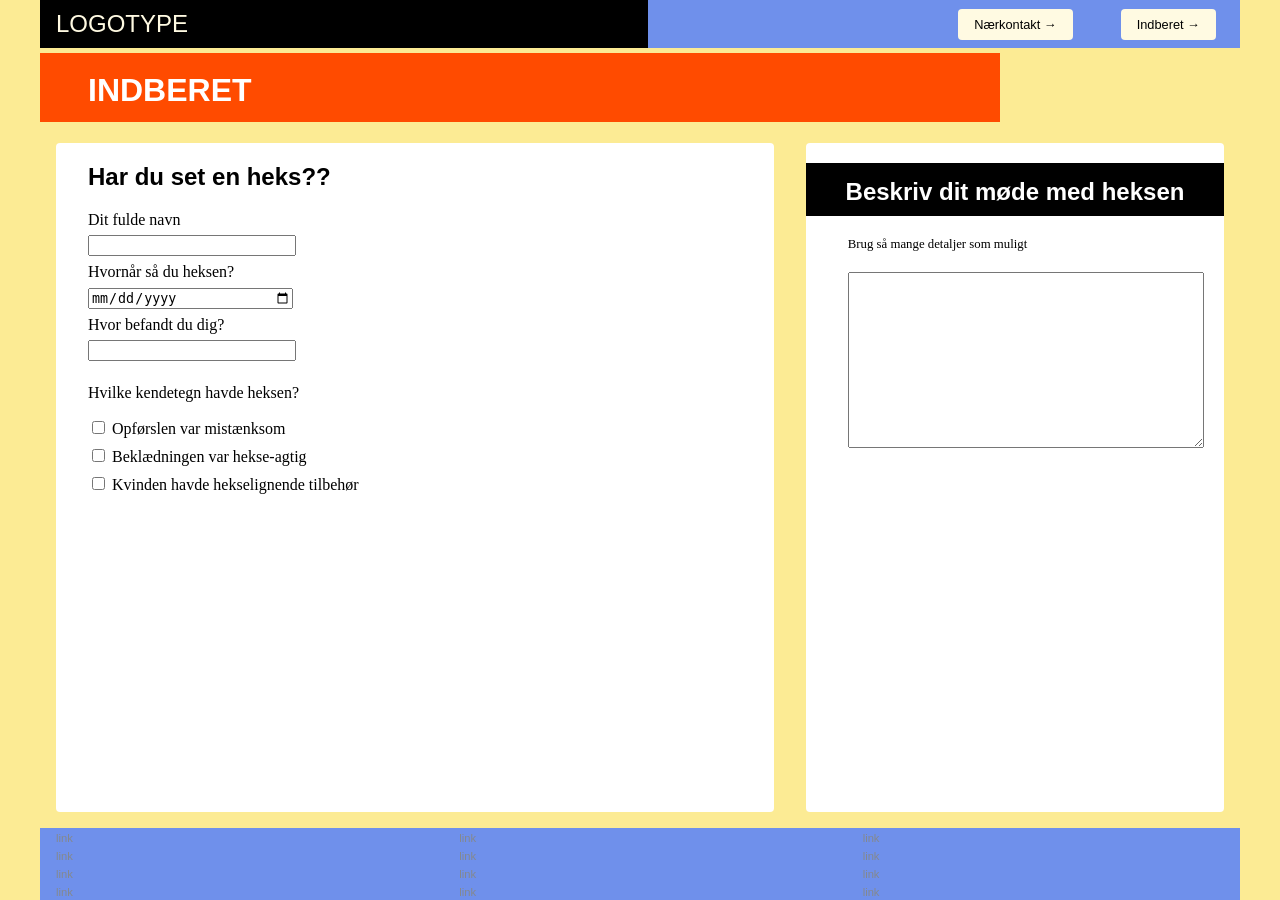
<file: register.html>
<!DOCTYPE html>
<html lang="en">
  <head>
    <meta charset="UTF-8" />
    <meta http-equiv="X-UA-Compatible" content="IE=edge" />
    <meta name="viewport" content="width=device-width, initial-scale=1.0" />
    <link rel="stylesheet" href="css/custom.css" />
    <link rel="stylesheet" href="css/general.css" />
    <link rel="stylesheet" href="css/layout.css" />
    <link rel="stylesheet" href="css/infographic.css" />
    <link rel="stylesheet" href="css/forms.css" />
    <link rel="icon" type="image/png" href="img/fav.png" />
    <title>Emergency Site</title>
  </head>
  <body id="register">
    <header>
      <nav>
        <div id="logotype-wrapper">
          <a href="index.html"> LOGOTYPE </a>
        </div>
        <ul class="menu">
          <li><a class="menuItem" href="instruction.html">Nærkontakt </a></li>
          <li><a class="menuItem" href="register.html">Indberet</a></li>
        </ul>
      </nav>
    </header>

    <main>
      <h1>INDBERET</h1>
      <section id="form-section">
        <article id="form-info">
          <h2 id="harduset">Har du set en heks??</h2>
        </article>
        <form id="webform">
          <div id="forms">
            <label for="fullname">Dit fulde navn</label>
            <input id="fullname" name="fname" type="text" />
            <label for="date">Hvornår så du heksen?</label>
            <input type="date" id="date" name="dato" min="2000-01-01" max="2025-12-31" />
            <label for="place">Hvor befandt du dig?</label>
            <input id="place" name="sted" type="text" />
          </div>
          <p>Hvilke kendetegn havde heksen?</p>
          <div id="kt">
            <input id="kendetegn" name="kendetegn1" type="checkbox" />
            <label for="kendetegn">Opførslen var mistænksom</label>
          </div>
          <div id="kt">
            <input id="kendetegn" name="kendetegn2" type="checkbox" />
            <label for="kendetegn">Beklædningen var hekse-agtig</label>
          </div>
          <div id="kt">
            <input id="kendetegn" name="kendetegn3" type="checkbox" />
            <label for="kendetegn">Kvinden havde hekselignende tilbehør</label>
          </div>
        </form>
      </section>
      <section id="form-summary">
        <h2>Beskriv dit møde med heksen</h2>
        <article>
          <p class="placeholder">Brug så mange detaljer som muligt</p>
          <label for="beskrivelse"></label>
          <textarea name="beskrivelse" id="beskrivelse"></textarea>
        </article>
      </section>
    </main>
    <footer>
      <nav class="some">
        <ul>
          <li><a href="">link</a></li>
          <li><a href="">link</a></li>
          <li><a href="">link</a></li>
          <li><a href="">link</a></li>
        </ul>
      </nav>
      <nav class="another">
        <ul>
          <li><a href="">link</a></li>
          <li><a href="">link</a></li>
          <li><a href="">link</a></li>
          <li><a href="">link</a></li>
        </ul>
      </nav>
      <nav class="yetanother">
        <ul>
          <li><a href="">link</a></li>
          <li><a href="">link</a></li>
          <li><a href="">link</a></li>
          <li><a href="">link</a></li>
        </ul>
      </nav>
    </footer>
  </body>
</html>
</file>
<file: css/custom.css>
:root {
  /* Colours */
  --primary-bg-color: #fceb94; /* used */
  --primary-font-color: #000000; /* used */

  --secondary-bg-color: #5d656c; /* used */
  --secondary-font-color: #d5e5f4; /* used */

  /* CAN BE DELETED WHEN THE PLACEHOLDER CLASS IS DELETED */
  --placeholder-bg-color: #eb9e1a; /* used */
  --placeholder-font-color: #575c61; /* used */

  /* NOT USED AT THE MOMENT */
  --info-color: #17a2b8;
  --warning-color: #ffc107;
  --danger-color: #dc3545;

  /* Borders */
  --border-color: #007bff; /* used */
  --border-color-light: #f7f5c2; /* used */
  --border-radius: 0.25rem;

  /* Links */
  --link-color: #84888e; /* used */
  --hover-color: #f9fcfe; /* used */
  --active-color: #f52727; /* used */

  /* From styletile */

  /* Fonts */
  --logotype-font: "Roboto", sans-serif;
  --headline-font: "Roboto", sans-serif;
  --body-font: "Roboto", sans-serif;
  --link-font: "Calibri", sans-serif;

  /* Text sizes */
  --logotype-size: 1.5rem;
  --headline1-size: 2rem;
  --headline2-size: 1.5rem;
  --headline3-size: 1.25rem;
  --bodytext-size: 1rem;
  --cta-text-size: 1.25rem;
  --followup-text-size: 0.8rem;
  --form-submit-size: 1rem;

  /* Text colors */
  --logotype-color: #fffae2;
  --headline-color: #000000;
  --headline-color-inverted: #ffffff;
  --bodytext-color: #000000;
  --bodytext-color-inverted: #000000;
  --cta-text-color: #bbc3ca;
  --cta-text-color-inverted: #bbc3ca;
  --followup-text-color: #000000;
  --followup-text-color-inverted: #000000;
  --formfield-text-color: #000000;
  --form-submit-color: #bbc3ca;
  --form-submit-color-inverted: #bbc3ca;
  --info-text-color: #000000;

  /* Background colors */
  --logotype-background-color: #000000;
  --header-background-color: #6f90eb;
  --header-background-color2: #ff4b00;
  --article-background-color: #ffffff;
  --news-background-color: #dbdde3;
  --news-background-color-inverted: #eeebe9;
  --info-background-color: #ffffff;
  --headline-bg-color: #dbdde3;
  --headline-bg-color-alert: #ff4b00;
  --headline-bg-color-inverted: #000000;
  --bodytext-bg-color: #dbdde3;
  --bodytext-bg-color-inverted: #dbdde3;
  --cta-text-bg-color: #dbdde3;
  --cta-text-bg-color-inverted: #dbdde3;
  --followup-text-bg-color: #ff4b00;
  --followup-text-bg-color-inverted: #dbdde3;
  --form-background-color: #c5c7ce;
  --form-text-color: #dbdde3;
  --formfield-background-color: #dbdde3;
  --formfield-background-color-active: #dbdde3;
  --form-submit-bg-color: #dbdde3;
  --form-submit-bg-color-inverted: #dbdde3;

  /* Info-boxes */
  --info-bg-color-yellow: #fceb94;
  --info-bg-color-green: #def5db;
}
</file>
<file: css/general.css>
html,
body,
header,
footer,
main,
nav,
ul,
#main-disclamer {
  margin: 0;
  padding: 0;
  box-sizing: border-box;
}

body {
  font-family: var(--default-font);
  color: var(--primary-font-color);
  background-color: var(--primary-bg-color);
}
header,
footer {
  background-color: var(--header-background-color);
  color: var(--secondary-font-color);
  height: min-content;
}
.logo-wrapper {
  background-color: var(--logotype-background-color);
  color: var(--logotype-color);
}
#main-disclamer {
  height: 180px;
  background-color: var(--header-background-color2);
  display: flex;
  justify-content: flex-start;
  align-items: center;
  padding-left: 2rem;
}
#main-disclamer-content {
  display: flex;
  column-gap: 1rem;
}
main section {
  padding: 20px;
  /* margin: 10px; */
  /* border: 1px solid var(--border-color); */
  border-radius: var(--border-radius);
}
h1,
h2,
h3,
h4,
h5,
h6 {
  font-family: var(--headline-font);
}
h1 {
  font-size: var(--headline1-size);
  color: var(--headline-color-inverted);
  margin: 5px 0;
  line-height: 1rem;
  text-align: left;
}
h2 {
  font-size: var(--headline2-size);
}
h3 {
  font-size: var(--headline3-size);
}

main > h1 {
  background-color: var(--headline-bg-color-alert);
  color: var(--headline-color-inverted);
  line-height: 4rem;
  padding: 5px 3rem 0 3rem;
  width: calc(80% - 6rem);
}

/* NAVIGATION STRUCTURES */
header > nav {
  height: 100%;
}
nav ul {
  list-style: none;
}
nav a {
  font-family: var(--link-font);
  text-decoration: none;
  color: var(--link-color);
}
a {
  font-family: var(--link-font);
}
#logotype-wrapper {
  background-color: var(--logotype-background-color);
  margin: 0;
  display: flex;
  justify-content: flex-start;
  align-items: center;
  padding: 0 0 0 1rem;
}
#logotype-wrapper > a {
  font-size: var(--logotype-size);
  color: var(--logotype-color);
  font-family: var(--logotype-font);
  height: 3rem;
  width: 100%;
  display: flex;
  align-items: center;
}
header nav li a {
  margin: 1.5rem;
  background-color: var(--followup-text-bg-color);
  color: var(--followup-text-color);
  font-size: var(--followup-text-size);
  padding: 0.5rem 1rem;
  border-radius: var(--border-radius);
}
header > nav li > a:after {
  content: " \2192";
}
nav a:hover {
  color: var(--hover-color);
}
nav a:active {
  color: var(--active-color);
}
.menuItem {
  background-color: #fffae2;
}

/* FOOTER */
footer a {
  font-size: 0.7rem;
}
.yellow,
.green {
  padding: 1.5rem 1rem 0.5rem 1rem;
}
.yellow {
  background-color: var(--info-bg-color-yellow);
}
.green {
  background-color: var(--info-bg-color-green);
}
.img1 {
  width: 300px;
  height: auto;
}
</file>
<file: css/layout.css>
/* LAYOUT FOR MAIN CONTENT */
body {
  display: grid;
  grid-template-rows: auto 1fr auto;
  height: 100vh;
  max-width: 1200px;
  margin: 0 auto;
}
main {
  display: grid;
  row-gap: 1rem;
}
main > *:not(:first-child) {
  margin: 0 1rem;
}
main {
  grid-template-rows: min-content min-content 1fr min-content;
}

/* LAYOUT FOR HEADER AND FOOTER */
footer {
  display: grid;
  gap: 10px;
}
header nav,
footer nav {
  display: flex;
  justify-content: space-between;
  align-items: center;
}
header nav > * {
  flex: 1;
}
nav ul {
  display: flex;
  justify-content: flex-end;
}
header ul {
  height: 100%;
  width: clamp(175px, 50%, 300px);
}
footer ul {
  flex-direction: column;
  padding-left: 1rem;
}

/* LAYOUT FOR SECTIONS */
#daily,
#breaking {
  display: grid;
}
#daily {
  grid-template-rows: repeat(2, minmax(200px, min-content));
  gap: 1rem;
}
#breaking {
  grid-template-rows: repeat(auto-fit, minmax(50px, min-content));
  gap: 0;
}

@media (width > 600px) {
  #frontpage > main {
    grid-template-columns: 6fr 3fr;
    grid-template-rows: auto 1fr auto;
  }
  #instruction > main,
  #register > main {
    grid-template-columns: 5fr 3fr;
    grid-template-rows: auto 1fr auto;
  }

  .qr {
    order: 1;
  }

  h1 {
    grid-column: 1 / -1;
  }
  footer {
    grid-template-columns: 1fr 1fr 1fr;
  }
}
</file>
<file: css/infographic.css>
#head-txt {
  fill: rgb(54, 54, 54);
}
.info-graphic,
.info-text {
  background-color: var(--info-background-color);
  padding: 0;
  border-style: solid;
  color: var(--info-text-color);
}
.info-text h2 {
  line-height: 3rem;
  text-align: center;
  background-color: var(--headline-bg-color-inverted);
  color: var(--headline-color-inverted);
  padding-top: 5px;
}
.info-text h3 {
  font-size: 0.8rem;
  line-height: 0.8rem;
  font-weight: 600;
  margin: 0;
  padding: 0;
}
.info-text > *:not(:first-child) {
  margin: 0 clamp(1rem, 10%, 7rem);
}
.info-text p {
  font-size: 1rem;
  line-height: 1.3;
  margin: 0 0 1.2rem 0;
  padding: 0;
}
#headCircle:hover {
  fill: black;
}
#neckCircle:hover {
  fill: black;
}
#handsCircle:hover {
  fill: black;
}
#efficiency {
  font-size: 0.8rem;
}
#requirement {
  font-size: 0.8rem;
}
</file>
<file: css/forms.css>
/* #webform {
  background-color: var(--form-background-color);
} */
#webform {
  display: grid;
  padding-left: 2em;
}
#form-section,
#form-summary {
  background-color: var(--info-background-color);
  padding: 0;
}
#form-summary h2 {
  line-height: 3rem;
  text-align: center;
  background-color: var(--headline-bg-color-inverted);
  color: var(--headline-color-inverted);
  padding-top: 5px;
}
#form-summary h3 {
  font-size: 0.8rem;
  line-height: 0.8rem;
  font-weight: 600;
  margin: 0;
  padding: 0;
}
#form-summary > *:not(:first-child) {
  margin: 0 clamp(1rem, 10%, 7rem);
}
#form-summary p {
  font-size: 0.8rem;
  line-height: 1.3;
  margin: 0 0 1.2rem 0;
  padding: 0;
}
#forms {
  display: grid;
  width: 60%;
}
#kt {
  width: 100%;
}
textarea {
  width: 350px;
  height: 170px;
}
#fullname {
  width: 200px;
  margin-top: 0.5em;
  margin-bottom: 0.5em;
}
#date {
  width: 200px;
  margin-top: 0.5em;
  margin-bottom: 0.5em;
}
#place {
  width: 200px;
  margin-top: 0.5em;
  margin-bottom: 0.5em;
}
#kt {
  margin-bottom: 0.5rem;
}
#harduset {
  margin-left: 2rem;
}
</file>
